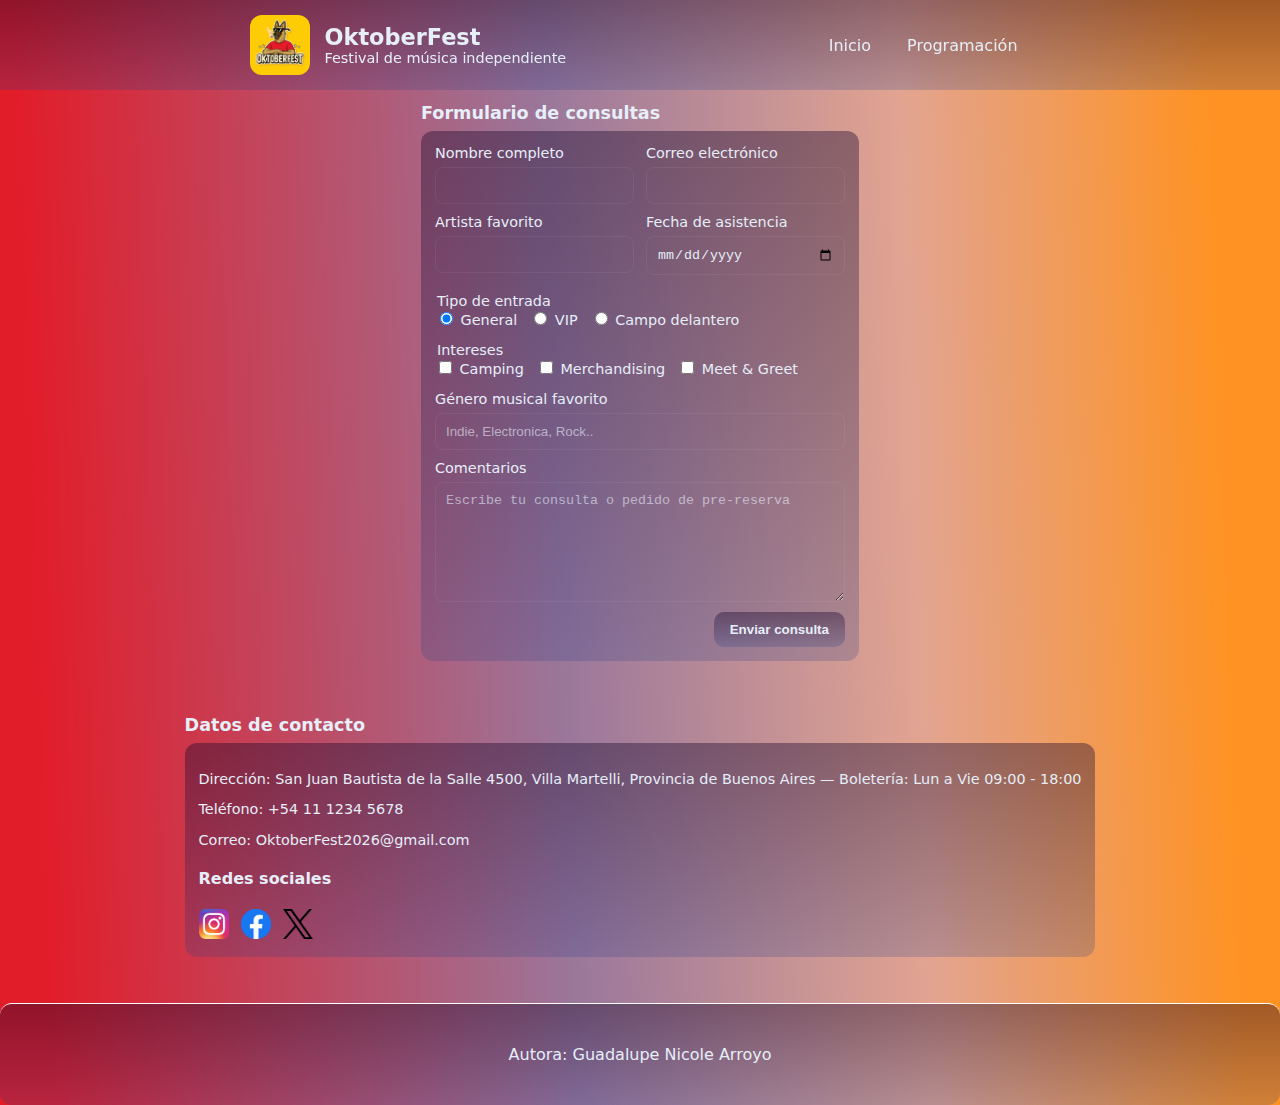
<file: contacto.html>
<!doctype html>
<html lang="es">

<head>
    <meta charset="utf-8">
    <meta name="viewport" content="width=device-width,initial-scale=1">
    <title>Contacto — OktoberFest</title>
    <link rel="stylesheet" href="./css/global.css">
</head>

<body>
    <div class="container">
        <header>
            <div class="brand">
                <div class="logo">
                    <a href="./"><img id="img-logo" src="./imagenes/OktoberFestLogo.png" alt="Logo"></a>
                </div>
                <div>
                    <div class="site-title">OktoberFest</div>
                    <div class="small">Festival de música independiente</div>
                </div>
            </div>
            <nav class="nav" aria-label="Menú principal">
                <a href="./">Inicio</a>
                <a href="./programacion.html">Programación</a>
            </nav>
        </header>

        <main>
            <section class="section">
                <h2 class="section-title">Formulario de consultas</h2>
                <div class="card">
                    <form action="#" method="post" aria-label="Formulario de contacto">
                        <div class="form-row">
                            <div class="field">
                                <label for="nombre">Nombre completo</label>
                                <input id="nombre" name="nombre" type="text" required>
                            </div>
                            <div class="field">
                                <label for="email">Correo electrónico</label>
                                <input id="email" name="email" type="email" required>
                            </div>
                        </div>

                        <div class="form-row">
                            <div class="field">
                                <label for="artista">Artista favorito</label>
                                <input id="artista" name="artista" type="text">
                            </div>
                            <div class="field">
                                <label for="fecha">Fecha de asistencia</label>
                                <input id="fecha" name="fecha" type="date" min="2026-10-11" max="2026-10-11">
                            </div>
                        </div>

                        <fieldset style="border:none;padding:0;margin:8px 0">
                            <legend class="small">Tipo de entrada</legend>
                            <div class="flex">
                                <label><input type="radio" name="tipo" value="general" checked> General</label>
                                <label><input type="radio" name="tipo" value="vip"> VIP</label>
                                <label><input type="radio" name="tipo" value="campo"> Campo delantero</label>
                            </div>
                        </fieldset>

                        <fieldset style="border:none;padding:0;margin:8px 0">
                            <legend class="small">Intereses</legend>
                            <div class="flex">
                                <label><input type="checkbox" name="interes" value="camping"> Camping</label>
                                <label><input type="checkbox" name="interes" value="merch"> Merchandising</label>
                                <label><input type="checkbox" name="interes" value="meet"> Meet & Greet</label>
                            </div>
                        </fieldset>

                        <div class="field">
                            <label for="genero">Género musical favorito</label>
                            <input list="generos" id="genero" name="genero" class="datalist-input"
                                placeholder="Indie, Electronica, Rock..">
                            <datalist id="generos">
                                <option value="Indie">
                                <option value="Electrónica">
                                <option value="Rock">
                                <option value="Voz & Acústico">
                                <option value="Pop">
                            </datalist>
                        </div>

                        <div class="field">
                            <label for="comentarios">Comentarios</label>
                            <textarea id="comentarios" name="comentarios"
                                placeholder="Escribe tu consulta o pedido de pre-reserva"></textarea>
                        </div>

                        <div style="display:flex;gap:12px;align-items:center;justify-content:flex-end;margin-top:8px">
                            <button type="submit" class="btn">Enviar consulta</button>
                        </div>

                    </form>
                </div>
            </section>

            <section class="section">
                <h3 class="section-title">Datos de contacto</h3>
                <div class="card">
                    <p class="small">Dirección: San Juan Bautista de la Salle 4500, Villa Martelli, Provincia de Buenos Aires — Boletería: Lun a Vie 09:00 - 18:00</p>
                    <p class="small">Teléfono: +54 11 1234 5678</p>
                    <p class="small">Correo: OktoberFest2026@gmail.com</p>

                    <div style="margin-top:8px">
                        <h4>Redes sociales</h4>
                        <nav class="flex social-netwok" aria-label="Redes sociales">
                            <a class="small" href="https://www.instagram.com" target="_blank" rel="noopener"><img src="./imagenes/Instagram_icon.png" width="30px" height="30px" alt="instagram" ></a>
                            <a class="small" href="https://www.facebook.com" target="_blank" rel="noopener"><img src="./imagenes/Facebook_Logo.png" width="30px" height="30px" alt="facebook" ></a>
                            <a class="small" href="https://twitter.com" target="_blank" rel="noopener"><img src="./imagenes/logo-black.png.twimg.1920.png" width="30px" height="30px" alt="X" ></a>
                        </nav>
                    </div>
                </div>
            </section>

        </main>

        <footer class="footer card">
            <p>Autora: Guadalupe Nicole Arroyo</p>
        </footer>
    </div>
</body>

</html>
</file>
<file: css/global.css>
:root {
    --bg: linear-gradient(88deg, #e21d2a 4.04%, #9A779B 44%, #E2A491 71%, #ff9222 94.56%);
    --card: linear-gradient(180deg, #18062b66 0.04%, #22408c36 102.56%);
    --glass: rgba(255, 255, 255, 0.145);
    --text: #e6eef8;
    --textSelect: rgb(22, 22, 29);
    --muted: #fff2b1;
    --radius: 14px;
}

* {
    box-sizing: border-box;
}

html,
body {
    height: 100%;
    width: 100%;
    margin: 0;
    font-family: Inter, ui-sans-serif, system-ui, -apple-system, "Segoe UI", Roboto, "Helvetica Neue", Arial;
    background: #EFEFEF;
    color: var(--text);

}


.container {
    padding: 20px 0 0 0;
    background: var(--bg);
    display: flex;
    flex-direction: column;
}

header {
    display: flex;
    align-items: center;
    justify-content: space-evenly;
    padding: 0;
    position: fixed;
    top: 0;
    left: 0;
    width: 100%;
    height: 10%;
    z-index: 1000;
    background: var(--card);
    margin: 0;
}

main {
    display: flex;
    flex-direction: column;
    flex-wrap: wrap;
    align-content: center;
    justify-content: center;
    align-items: center;
    margin-top: 50px;
}

.brand {
    display: flex;
    gap: 14px;
    align-items: center;
}

#img-logo {
    width: 60px;
    height: 60px;
    border-radius: 12px;
    display: flex;
    align-items: center;
    justify-content: center;
}

.site-title {
    font-size: 1.4rem;
    font-weight: 700;
}

.nav {
    display: flex;
    gap: 12px;

}

.nav a {
    color: var(--text);
    text-decoration: none;
    padding: 8px 12px;
    border-radius: 10px;
}

.nav a:hover {
    background: var(--glass);
}

.social-netwok a {
    color: var(--text);
    font-size: 100%;
}

.hero {
    display: grid;
    gap: 18px;
    margin: 22px 0;
    align-content: center;
    align-items: center;
}

.hero-card {
    padding: 18px;
}

.hero h1 {
    margin: 0 0 8px;
    font-size: 2rem;
}

.tags {
    display: flex;
    gap: 8px;
    flex-wrap: wrap;
    margin: 10px 0;
}

.tag {
    background: rgba(255, 255, 255, 0.04);
    padding: 6px 10px;
    border-radius: 999px;
    font-size: 0.85rem;
    color: var(--muted);
}

.media-grid {
    display: grid;
    grid-template-columns: repeat(3, 1fr);
    gap: 30px;
    justify-items: center;
}

.media-grid img {
    width: 150px;
    height: 150px;
    object-fit: cover;
    border-radius: 100px;
}

aside.info {
    padding: 12px;
    border-radius: 12px;
    background: linear-gradient(135deg, rgba(107, 155, 255, 0.06), rgba(255, 107, 107, 0.04));
}

.section-title {
    font-size: 1.1rem;
    margin-bottom: 8px;

}

.section {
    margin: 18px 0;
}

.card {
    background: var(--card);
    padding: 14px;
    border-radius: 12px;
}

.footer {
    border-top: 1px solid rgb(255, 255, 255);
    padding: 25px 0;
    margin-top: 28px;
    text-align: center;
}

.map {
    width: 100%;
    height: 320px;
    border-radius: 12px;
    border: 0;
}

.video,
.audio {
    width: 100%;
    border-radius: 8px;
    overflow: hidden;
}

.grid-2 {
    display: grid;
    grid-template-columns: repeat(2, 1fr);
    gap: 12px;
    padding: 1rem;
}

.grid-3 {
    display: grid;
    grid-template-columns: repeat(3, 1fr);
    gap: 12px;
}

.table {
    width: 100%;
    border-collapse: collapse;
}

.table th,
.table td {
    padding: 10px;
    border-bottom: 1px solid rgba(255, 255, 255, 0.03);
    text-align: center;
}

.program-card {
    display: flex;
    gap: 12px;
    align-items: center;
    padding: 10px;
}

.program-card img {
    width: 80px;
    height: 80px;
    object-fit: cover;
    border-radius: 100%;
}

.form-row {
    display: grid;
    grid-template-columns: 1fr 1fr;
    gap: 12px;
}

.field {
    display: flex;
    flex-direction: column;
    margin-bottom: 10px;
}

label {
    font-size: 0.9rem;
    margin-bottom: 6px;
    color: var(--text);
}

input[type=text],
input[type=email],
input[type=date],
select,
textarea,
datalist,
.datalist-input {
    background: transparent;
    border: 1px solid rgba(255, 255, 255, 0.06);
    padding: 10px;
    border-radius: 8px;
    color: var(--text);
}

input::placeholder,
textarea::placeholder {
    color: #e6eef89a;
}

textarea {
    min-height: 120px
}

.btn {
    display: inline-block;
    padding: 10px 16px;
    border-radius: 10px;
    border: 0;
    color: var(--text);
    background: var(--card);
    font-weight: 600;
    cursor: pointer;
}

.small {
    font-size: 0.9rem;
}

.flex {
    display: flex;
    gap: 12px;
    align-items: center;
}

.badge {
    padding: 6px 8px;
    background: rgba(255, 255, 255, 0.03);
    border-radius: 8px;
}

ol,
li,
ul {
    margin: 1vw;
    padding: 0.5rem;
}

@media screen and (max-width: 425px) {
    .twoArtist {
        display: flex;
        flex-direction: column !important;
    }

    .form-row {

        grid-template-columns: 1fr;
    }
}

/* Estilos para pantallas de hasta 768px de ancho */
@media screen and (max-width: 768px) {

    .media-grid {
        grid-template-columns: repeat(auto-fit, minmax(120px, 1fr));
    }

    .media-grid img {
        width: 120px;
        height: 120px;
    }

    .nav {
        flex-direction: column;
    }

    .nav a {
        font-size: small;
        text-align: center;
    }

    .grid-2 {
        grid-template-columns: 1fr;
    }

    table thead {
        display: none;
    }

    .table,
    .table tbody,
    .table tr,
    .table td {
        display: block;
        width: 100%;
    }

    .table tr {
        margin-bottom: 16px;
        padding: 12px;
        background: var(--card);
        border-radius: 12px;
    }

    .table td {
        text-align: left;
        padding: 8px 0;
        border-bottom: 1px solid rgba(255, 255, 255, 0.05);
        position: relative;
        padding-left: 90px;
    }

    .table td:last-child {
        border-bottom: none;
    }

    .table td::before {
        content: attr(data-label);
        position: absolute;
        left: 0;
        top: 8px;
        font-weight: bold;
        color: var(--muted);
        width: 80px;
    }

}

@media screen and (max-width: 1024px) {
    .section-title {
        padding: 1rem;
    }
}
</file>
